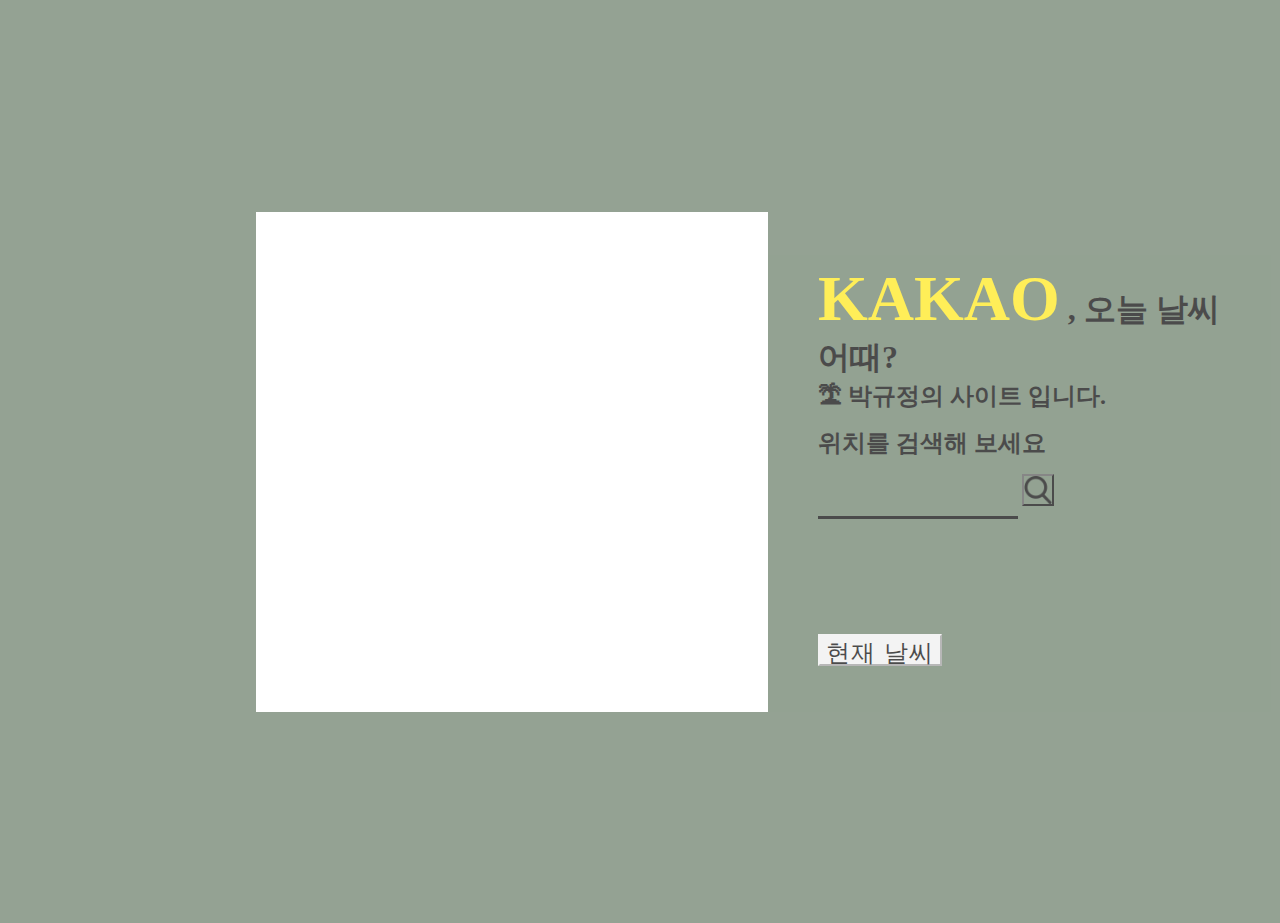
<file: index.html>
<!DOCTYPE html>
<html lang="en">
  <head>
    <meta charset="UTF-8" />
    <meta http-equiv="X-UA-Compatible" content="IE=edge" />
    <meta name="viewport" content="width=device-width, initial-scale=1.0" />
    <link rel="stylesheet" href="style.css" />
    <title>KAKAO,오늘 날씨 어때?</title>
  </head>
  <body>
    <div id="map"></div>
    <div id="mapCenter"></div>

    <div class="wrapFilter top"></div>
    <div id="center">
      <div class="wrapFilter left"></div>
      <div class="wrapFilter right">
        <div id="mapSearch">
          <h1>
            <p>KAKAO</p>
            , 오늘 날씨 어때?
          </h1>
          <h2>&#127965; 박규정의 사이트 입니다.</h2>
          <h2>위치를 검색해 보세요</h2>
          <form>
            <input type="text" id="eventText" />
            <button id="submit">
              <i id="searchIcon"></i>
            </button>
          </form>
          <button id="weather">
            <a
              id="weatherA"
              href="./weather.html"
              onclick="location.href=this.href+'?key='+scrt_var;return false;"
            >
              현재 날씨</a
            >
          </button>
        </div>
      </div>
    </div>
    <div class="wrapFilter bottom"></div>
    <script
      type="text/javascript"
      src="//dapi.kakao.com/v2/maps/sdk.js?appkey=b1a7e756a3bad19df2ce1a965afea484&libraries=services,clusterer,drawing"
    ></script>
    <script src="index.js"></script>
  </body>
</html>
</file>
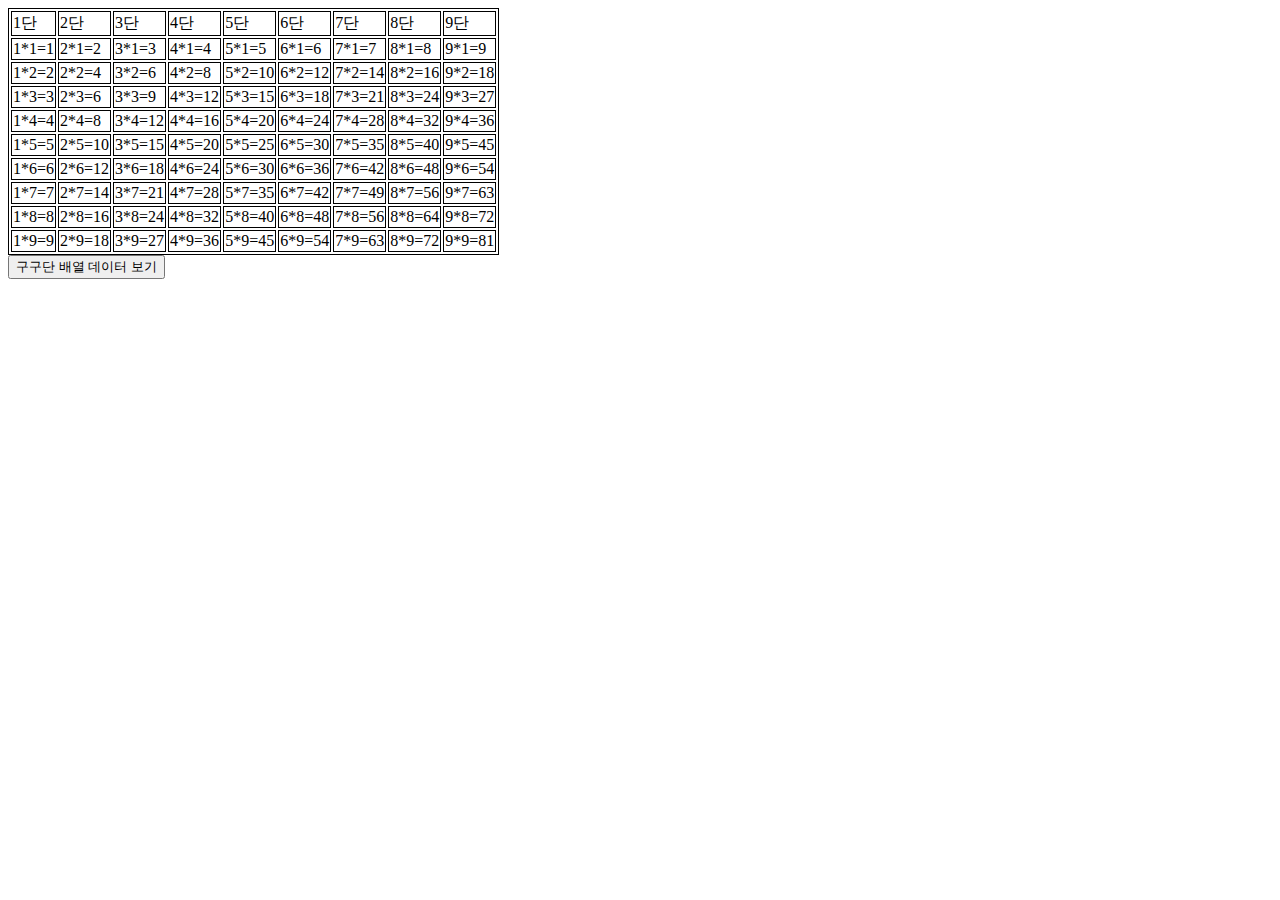
<file: assignment2.html>
<!DOCTYPE html>
<html lang="en">
  <head>
    <meta charset="UTF-8" />
    <meta http-equiv="X-UA-Compatible" content="IE=edge" />
    <meta name="viewport" content="width=device-width, initial-scale=1.0" />
    <title>Document</title>
    <style>
      table,
      tr,
      td {
        border: 1px solid black;
      }
    </style>
  </head>
  <body>
    <table id="gugudan"></table>
    <script>
      var arrdata = [];
      for (var i = 0; i < 9; i++) {
        arrdata.push([i + 1]);
        for (var j = 1; j < 9; j++) {
          arrdata[i].push((i + 1) * (j + 1));
        }
      }
      const table = document.getElementById("gugudan");
      for (var j = 0; j < 9; j++) {
        const td = document.createElement("td");
        td.innerHTML = `${j + 1}단`;
        table.appendChild(td);
      }
      for (var i = 0; i < 9; i++) {
        const tr = document.createElement("tr");

        for (var j = 0; j < 9; j++) {
          const td = document.createElement("td");
          td.innerHTML = `${j + 1}*${i + 1}=${(i + 1) * (j + 1)}`;
          tr.appendChild(td);
        }
        table.appendChild(tr);
      }

      function gugudan() {
        for (var i = 0; i < arrdata.length; i++) {
          document.write(arrdata[i].join(" "));
          document.write("<br/>");
        }
        document.write("<a href='assignment2.html'>돌아가기</a>");
      }
    </script>

    <button type="button" onclick="gugudan()">구구단 배열 데이터 보기</button>
  </body>
</html>
</file>
<file: style.css>
/* https://meyerweb.com/eric/tools/css/reset/ 이 사이트의 reset 설정을 조금 수정했습니다 */
* {
  margin: 0;
  padding: 0;
  vertical-align: baseline;
  outline-style: none;
}

ol,
ul {
  list-style: none;
}

/* 배경이 될 map 영역 만들기 */

#map {
  width: 100vw;
  height: 100vh;
  position: absolute;
  top: 0;
}
/* Filter */
.wrapFilter {
  opacity: 0.7;
  position: relative;
  background-color: rgb(102, 123, 101);
  z-index: 1;
}
.top {
  width: 100%;
  height: 23.5vh;
}
.left {
  width: 20vw;
  height: 500px;
}
.right {
  width: 40vw;
  height: 500px;
}
.bottom {
  width: 100vw;
  height: 23.5vh;
}
#center {
  display: flex;
  justify-content: space-between;
  align-items: center;
}

/* 검색 기능 */
#mapSearch {
  height: 500px;
  padding: 50px;
}
h1 {
  color: black;
}
h1 p {
  display: inline;
  font-size: 2em;
  color: rgb(255, 232, 18);
}
h2 {
  padding-bottom: 15px;
}
#eventText {
  width: 200px;
  border: none;
  border-bottom: 3px solid black;
  background-color: rgb(102, 123, 101);
  margin-bottom: 15px;
  line-height: 32px;
}
#submit {
  width: 32px;
  height: 32px;
  background: url("./search.png") no-repeat center / cover;
}
#weather {
  margin-top: 100px;
  width: auto;
  height: 32px;
  border: none;
  letter-spacing: 1px;
  font: 400 13.3333px Arial;
  padding: 1px 6px;
  border-width: 2px;
  border-style: outset;
  border-color: -internal-light-dark(rgb(118, 118, 118), rgb(133, 133, 133));
  border-image: initial;
}

#weather a {
  font-size: x-large;
  color: black;
  text-decoration: none;
}
</file>
